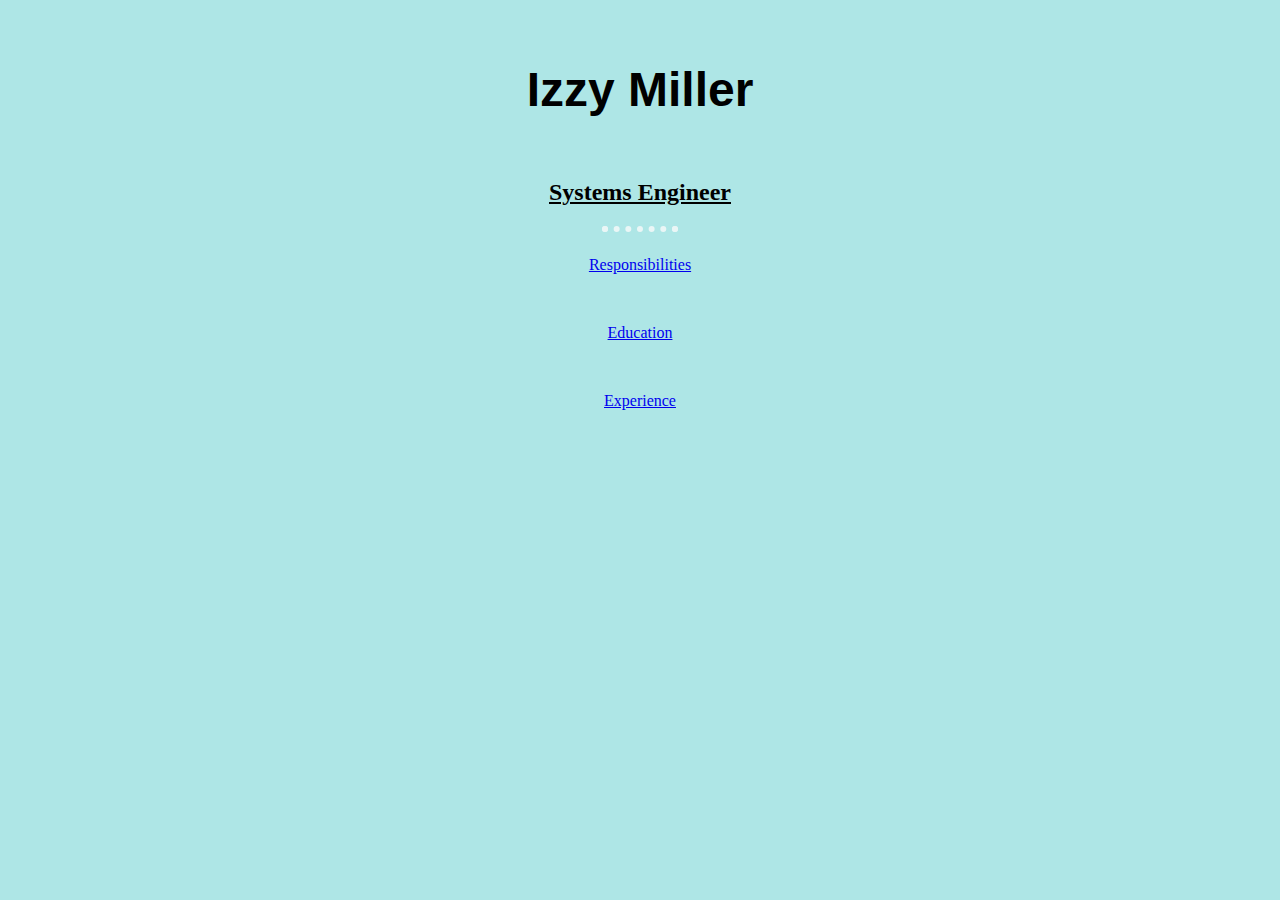
<file: index.html>
<!DOCTYPE html>
<html lang="en" dir="ltr">
  <head>
    <meta charset="utf-8">
    <title>🔥Izzy's Website</title>
  <link rel="stylesheet" href="styles.css">
  <link rel="icon" href="favicon.ico">
  </head>
  <body>

  <h1 class="electric"<em>Izzy Miller</em></h1>
<h2><strong>Systems Engineer</strong></h2>
  <hr>


<div class="">
  <a href="Responsibilities.html">Responsibilities</a>
</div>
<br >
<div class="">


<a href="education.html">Education</a>
</div>
<br >
<div class="">


<a href="experience.html">Experience</a>
</div>

  </body>
</html>
</file>
<file: styles.css>
.education {
  padding-bottom: 3%;
}

.experience {
  font-size: 2.5REM;
  margin-right: 10REM;
}

.electric {
  text-align: center;
  font-size: 3REM;
  padding: 30px 50px;
}

.experience {
  font-size: 3REM;
  margin-left: 10%;
}

.indent {
  padding-left: 20px;
}

.machine {
  height: 250px;
  position: relative;
  bottom: 360px;
  left: 70px;
}

.scroll {
  height: 200px;
  position: relative;
  left: 90px;
  bottom: 100px;
}

.security {
  height: 250px;
  position: relative;
  bottom: 260px;
  left: 500px;
}

.satilite {
  height: 250px;
  position: relative;
  bottom: 270px;
  left: 130px;
}

h1 {
  text-align: center;
  font-family: 'Montserrat', sans-serif;
}

h2 {
  text-align: center;
  text-decoration: underline;
  font-family: 'Merriweather', serif;
}

h3 {
  color: #120078;
  font-size: 1.2REM;
  font-family: 'Merriweather', serif;
}

li {
  margin-left: 25REM;
  padding: 1REM;
}

ol {
  color: #ff4646;
  font-size: 1.2REM;
  padding: 1%;
}

hr {
  border: dotted #EAF6F6 6px;
  border-bottom: none;
  width: 4REM;
}

div {
  padding: 1rem;
  text-align: center;
}

body {
  background-color: #AEE6E6;
  background-repeat: no-repeat;
  background-size: cover;
}
</file>
